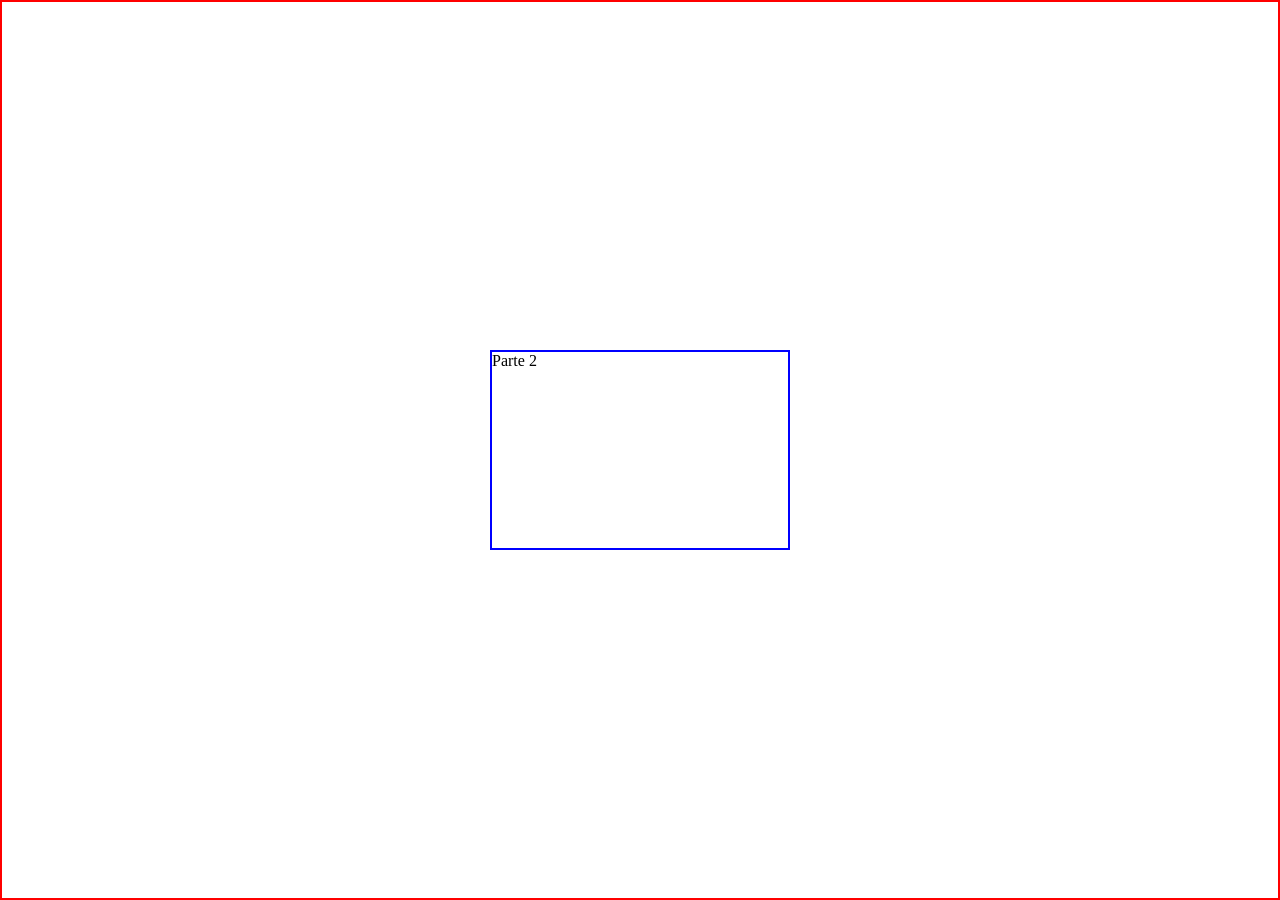
<file: index.html>
<!DOCTYPE html>
<html lang="PT-BR">
<head>
    <meta charset="UTF-8">
    <meta name="viewport" content="width=device-width, initial-scale=1.0">
    <link rel="stylesheet" href="style.css">
    <title>Parte 1</title>
</head>
<body>
    <a href="parte2.html">Parte 2</a>
</body>
</html>
</file>
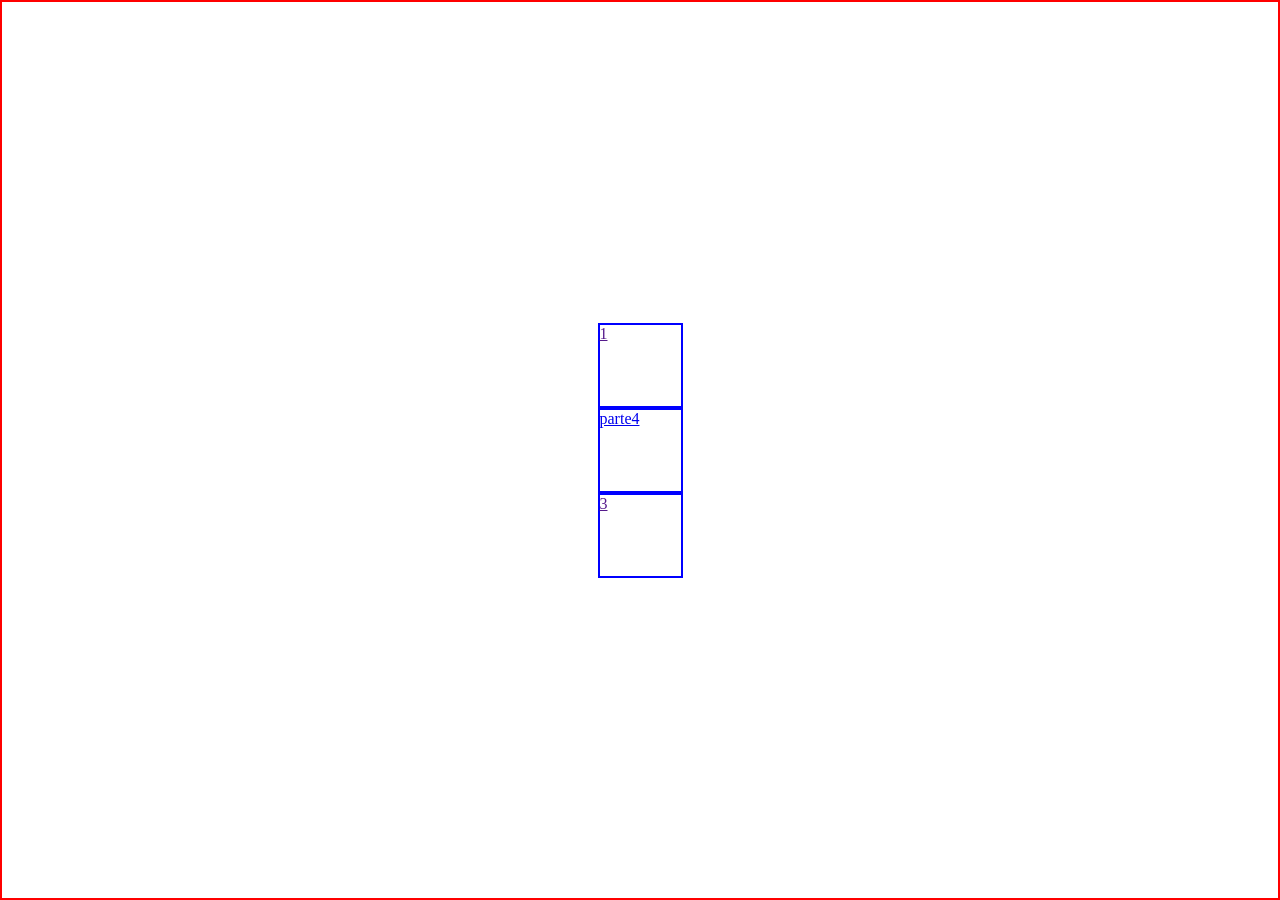
<file: parte3.html>
<!DOCTYPE html>
<html lang="PT-BR">
<head>
    <meta charset="UTF-8">
    <meta name="viewport" content="width=device-width, initial-scale=1.0">
    <link rel="stylesheet" href="parte3.css">
    <title>Parte 3</title>
</head>
<body>
    <header>
    <a href="">1</a>
    <a href="parte4.html">parte4</a>
    <a href="">3</a>
    </header>
</body>
</html>
</file>
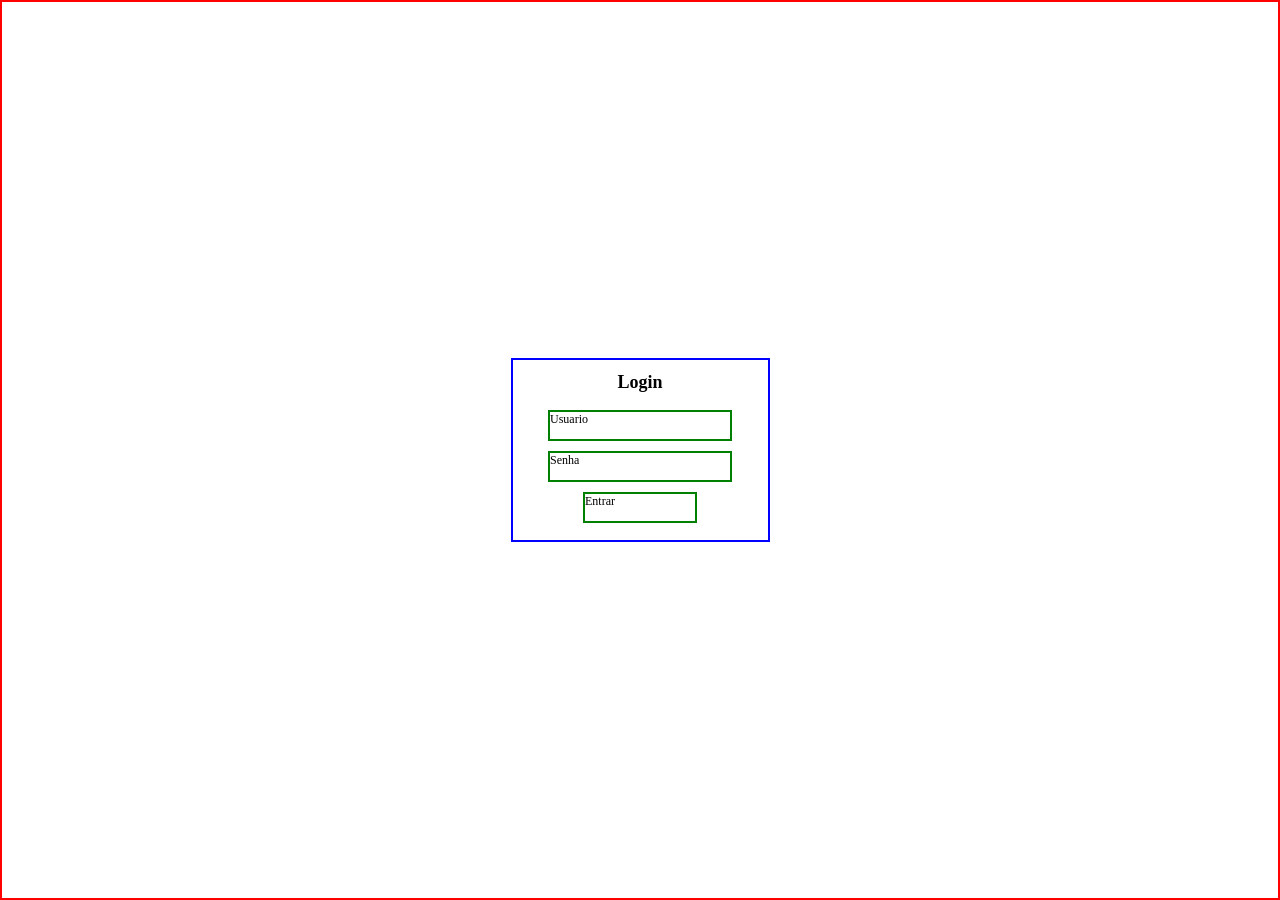
<file: parte4.html>
<!DOCTYPE html>
<html lang="PT-BR">
<head>
    <meta charset="UTF-8">
    <meta name="viewport" content="width=device-width, initial-scale=1.0">
    <link rel="stylesheet" href="parte4.css">
    <title>parte 4</title>
</head>
<body>

    <header>
    <h1>Login</h1>
    <p>Usuario</p>
    <p>Senha</p>
    <p class="aura">Entrar</p>
    </header>

</body>
</html>
</file>
<file: style.css>
* {
    margin: 0;
    padding: 0;
    box-sizing: border-box;
}

body {
    height: 100vh;
    border: 2px solid red;

    display: flex;
    justify-content: center;
    align-items: center;
}

a{
    width: 300px;
    height: 200px;
    border: 2px solid blue;
    color: black;
    text-decoration: none;
    
}
</file>
<file: parte3.css>
body {
    margin: 0;
    min-height: 100vh;
    border: 2px solid red;
    box-sizing: border-box;

    display: flex;
    flex-direction: column;
    align-items: center;
    justify-content: center;
}

header {
    display: flex;
    flex-direction: column;
}

a {
    display: flex;

    width: 85px;
    height: 85px;

    border: 2px solid blue;
    box-sizing: border-box;

    padding: 0;
}
</file>
<file: parte4.css>
body {
    margin: 0;
    min-height: 100vh;
    border: 2px solid red;
    box-sizing: border-box;

    display: flex;
    justify-content: center;
    align-items: center;
}

header {
    width: 255px;
    height: 180px;
    border: 2px solid blue;

    display: flex;
    flex-direction: column;
    align-items: center;
}

h1 {
    font-size: 18px;
}

p {
    border: 2px solid green;
    width: 180px;
    height: 27px;
    margin: 5px;
    font-size: 12px;
}

.aura{
    width: 110px;
}
</file>
